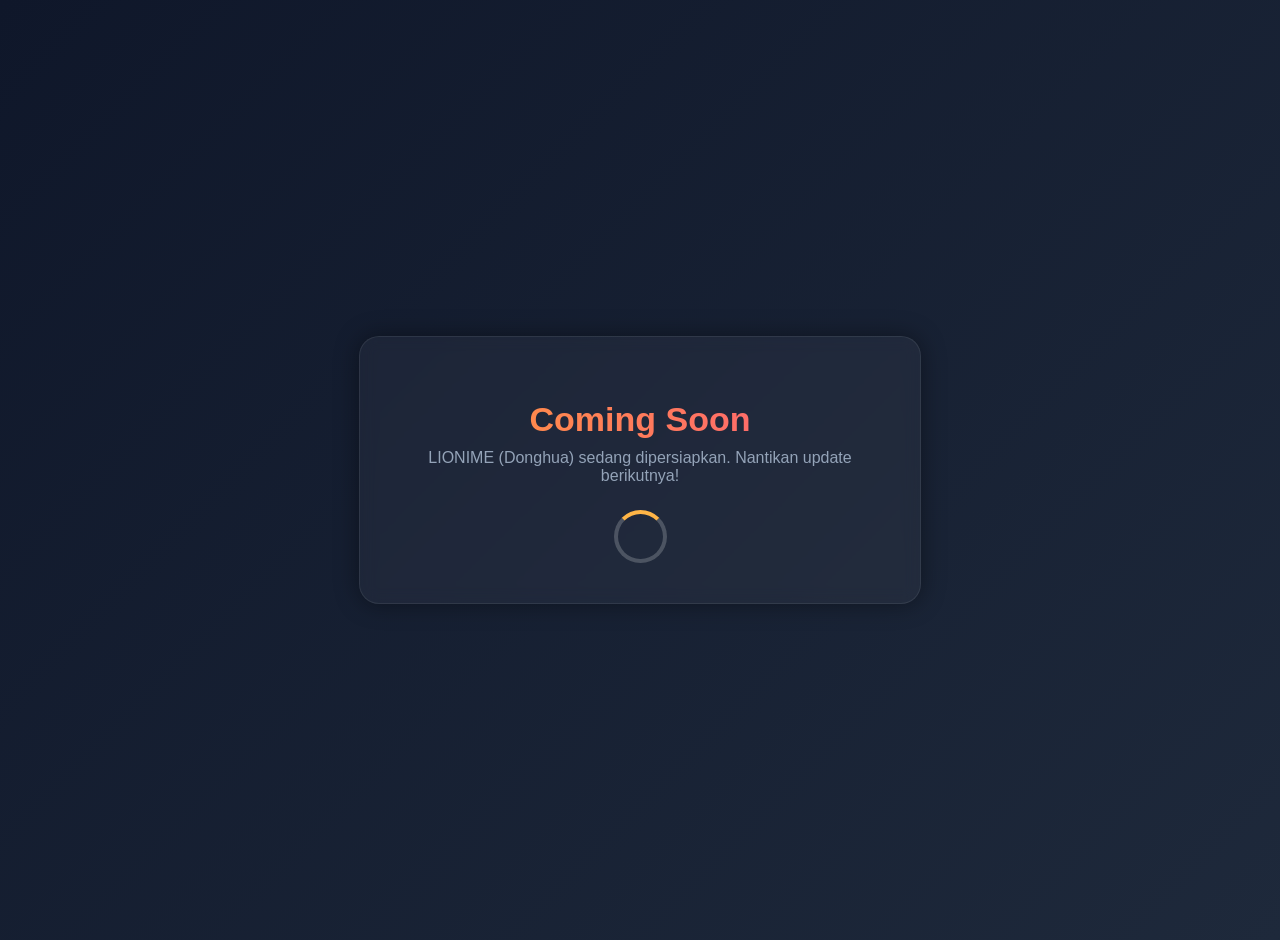
<file: index.html>
<!DOCTYPE html><html lang="id">
<head>
  <meta charset="UTF-8" />
  <meta name="viewport" content="width=device-width, initial-scale=1" />
  <title>Coming Soon — LIONIME</title>
  <style>
    body {
      margin: 0;
      height: 100vh;
      display: flex;
      justify-content: center;
      align-items: center;
      background: linear-gradient(135deg, #0f172a, #1e293b);
      font-family: 'Inter', sans-serif;
      color: #e2e8f0;
      text-align: center;
      padding: 20px;
    }
    .box {
      max-width: 500px;
      background: rgba(255, 255, 255, 0.04);
      padding: 40px 30px;
      border-radius: 20px;
      backdrop-filter: blur(8px);
      border: 1px solid rgba(255,255,255,0.08);
      box-shadow: 0 0 25px rgba(0,0,0,0.4);
    }
    h1 {
      font-size: 34px;
      margin-bottom: 10px;
      background: linear-gradient(90deg, #ff9a3c, #ff5c7a);
      -webkit-background-clip: text;
      -webkit-text-fill-color: transparent;
    }
    p {
      margin: 0;
      font-size: 16px;
      color: #94a3b8;
    }
    .loader {
      margin: 25px auto 0;
      width: 45px;
      height: 45px;
      border: 4px solid #fff3;
      border-top: 4px solid #ffb547;
      border-radius: 50%;
      animation: spin 1s linear infinite;
    }
    @keyframes spin {
      from { transform: rotate(0deg); }
      to { transform: rotate(360deg); }
    }
  </style>
</head>
<body>
  <div class="box">
    <h1>Coming Soon</h1>
    <p>LIONIME (Donghua) sedang dipersiapkan. Nantikan update berikutnya!</p>
    <div class="loader"></div>
  </div>
</body>
</html>
</file>
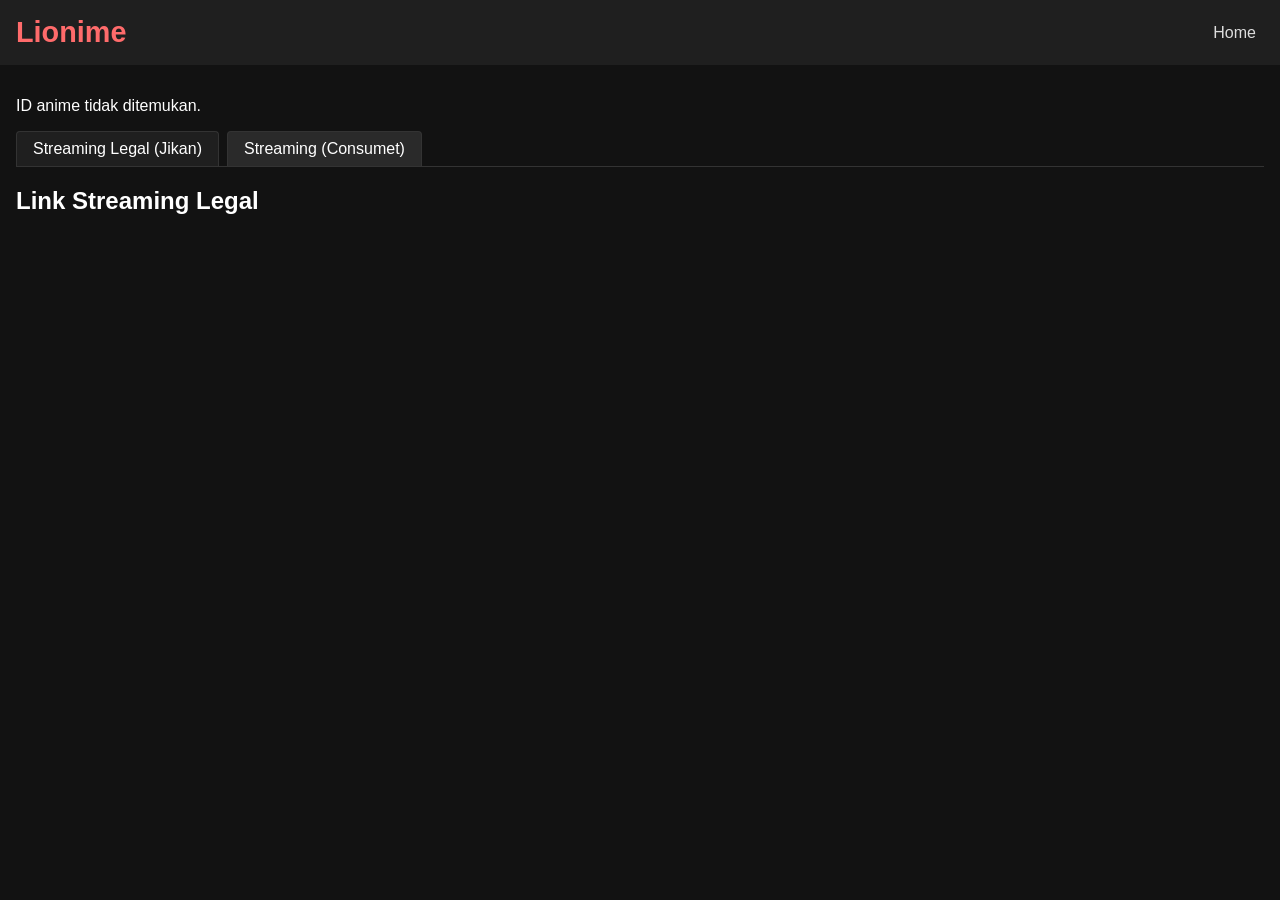
<file: details.html>
<!DOCTYPE html>
<html lang="id">
<head>
  <meta charset="UTF-8">
  <meta name="viewport" content="width=device-width, initial-scale=1.0">
  <title>Detail Anime - Lionime</title>
  <link rel="stylesheet" href="style.css">
</head>
<body>
  <header>
    <div class="logo">Lionime</div>
    <nav>
      <ul>
        <li><a href="index.html">Home</a></li>
      </ul>
    </nav>
  </header>

  <main>
    <div id="animeDetail">
      <h1>Loading...</h1>
    </div>

    <!-- Tab untuk streaming -->
    <div class="tabs">
      <div class="tab active" onclick="showTab('legal')">Streaming Legal (Jikan)</div>
      <div class="tab" onclick="showTab('consumet')">Streaming (Consumet)</div>
    </div>

    <div id="legal" class="tab-content active">
      <h2>Link Streaming Legal</h2>
      <div id="streamingList"></div>
    </div>

    <div id="consumet" class="tab-content">
      <h2>Link Streaming (Consumet)</h2>
      <div id="consumetStreamingList"></div>
    </div>
  </main>

  <script src="details.js"></script>
</body>
</html>
</file>
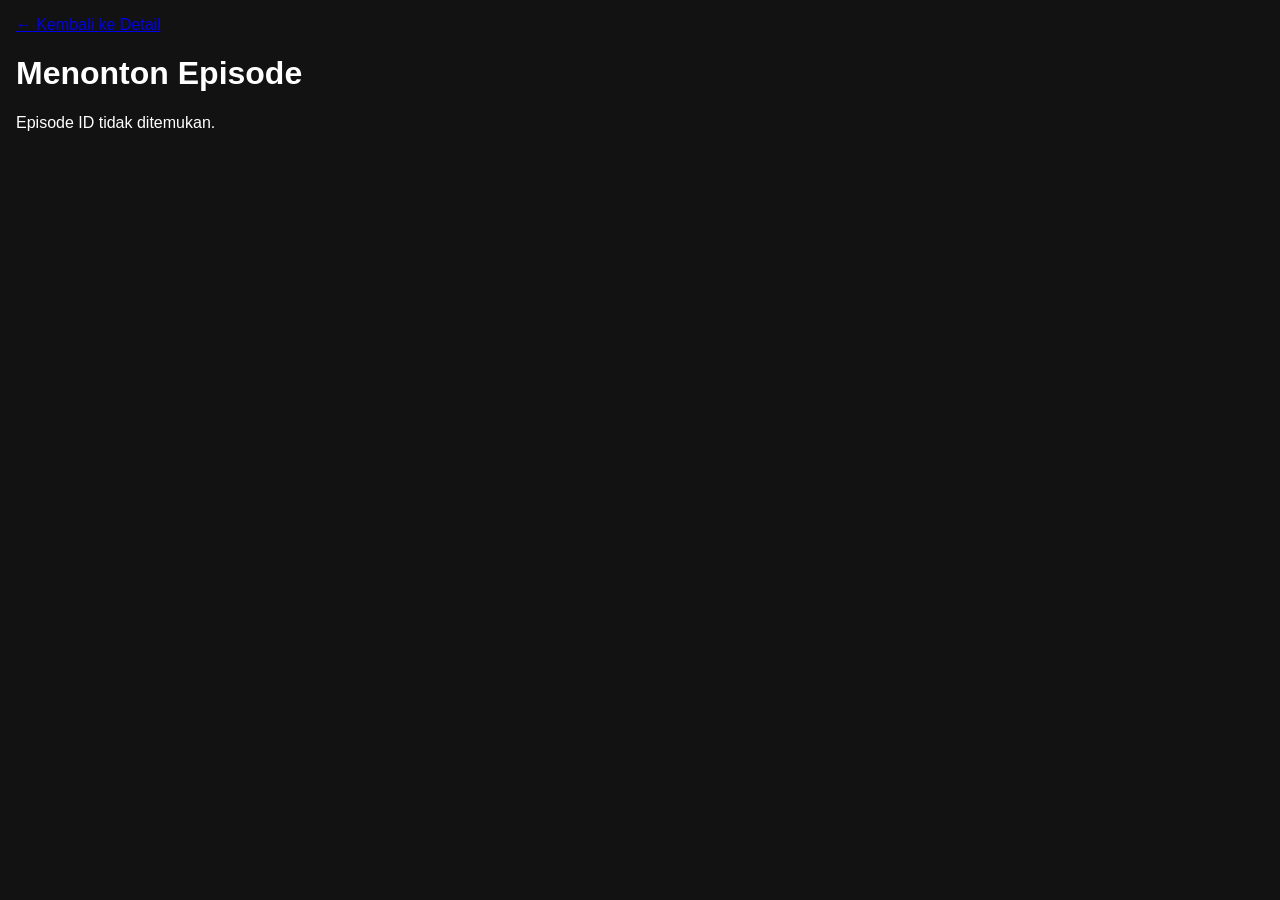
<file: watch.html>
<!DOCTYPE html>
<html lang="id">
<head>
  <meta charset="UTF-8">
  <meta name="viewport" content="width=device-width, initial-scale=1.0">
  <title>Nonton Episode - Lionime</title>
  <style>
    body {
      margin: 0;
      font-family: 'Segoe UI', sans-serif;
      background-color: #121212;
      color: #fff;
      padding: 1rem;
    }
    video {
      width: 100%;
      max-width: 800px;
      height: auto;
    }
    .loading {
      color: #aaa;
    }
  </style>
</head>
<body>
  <a href="javascript:history.back()">← Kembali ke Detail</a>
  <h1>Menonton Episode</h1>
  <div id="playerContainer">
    <p class="loading">Memuat video...</p>
  </div>

  <script>
    const urlParams = new URLSearchParams(window.location.search);
    const episodeId = urlParams.get('episodeId');
    const source = urlParams.get('source') || 'gogoanime'; // Default ke gogoanime

    async function loadEpisode(episodeId, source) {
      if (!episodeId) {
        document.getElementById('playerContainer').innerHTML = '<p>Episode ID tidak ditemukan.</p>';
        return;
      }

      try {
        // Ambil data episode dari Consumet berdasarkan ID
        let apiUrl = `https://api.consumet.org/anime/${source}/episode?id=${episodeId}`;
        if(source === 'gogoanime') {
            apiUrl = `https://api.consumet.org/anime/gogoanime/episode?id=${episodeId}`;
        }
        // Tambahkan else if untuk source lain jika diperlukan

        const response = await fetch(apiUrl);
        const data = await response.json();

        if (!data.sources || data.sources.length === 0) {
          document.getElementById('playerContainer').innerHTML = '<p>Video tidak ditemukan untuk episode ini.</p>';
          return;
        }

        // Ambil link video pertama (bisa disesuaikan untuk kualitas)
        const videoUrl = data.sources[0].url;

        // Tampilkan video player
        document.getElementById('playerContainer').innerHTML = `<video controls><source src="${videoUrl}" type="video/mp4">Browser kamu tidak mendukung video.</video>`;

      } catch (error) {
        console.error("Error loading episode:", error);
        document.getElementById('playerContainer').innerHTML = '<p>Gagal memuat video.</p>';
      }
    }

    if (episodeId) {
      loadEpisode(episodeId, source);
    } else {
      document.getElementById('playerContainer').innerHTML = '<p>Episode ID tidak ditemukan.</p>';
    }
  </script>
</body>
</html>
</file>
<file: style.css>
body {
  margin: 0;
  font-family: 'Segoe UI', sans-serif;
  background-color: #121212;
  color: #fff;
}

header {
  background-color: #1f1f1f;
  padding: 1rem;
  display: flex;
  justify-content: space-between;
  align-items: center;
}

.logo {
  font-size: 1.8rem;
  font-weight: bold;
  color: #ff6b6b;
}

nav ul {
  display: flex;
  list-style: none;
  gap: 1rem;
  padding: 0;
  margin: 0;
}

nav a {
  color: #ddd;
  text-decoration: none;
  padding: 0.5rem;
  border-radius: 4px;
}

nav a:hover {
  background-color: #333;
}

main {
  padding: 1rem;
}

.section-title {
  color: #ff6b6b;
  margin-top: 1.5rem;
}

.anime-grid {
  display: grid;
  grid-template-columns: repeat(auto-fill, minmax(150px, 1fr));
  gap: 1rem;
  margin-top: 1rem;
}

.anime-card {
  background-color: #1f1f1f;
  border-radius: 8px;
  overflow: hidden;
  box-shadow: 0 4px 8px rgba(0,0,0,0.3);
  cursor: pointer;
}

.anime-card img {
  width: 100%;
  height: auto;
}

.anime-card .title {
  padding: 0.5rem;
  font-size: 0.9rem;
}

.anime-card .genres {
  padding: 0 0.5rem 1rem;
  font-size: 0.8rem;
  color: #aaa;
}

.search-box {
  margin: 1rem 0;
}

.search-box input {
  width: 70%;
  padding: 0.5rem;
  border-radius: 4px;
  border: none;
}

.search-box button {
  padding: 0.5rem 1rem;
  border: none;
  border-radius: 4px;
  background-color: #ff6b6b;
  color: white;
  cursor: pointer;
}

/* Tambahan untuk tab */
.tabs {
  display: flex;
  margin-bottom: 1rem;
  border-bottom: 1px solid #333;
}

.tab {
  padding: 0.5rem 1rem;
  cursor: pointer;
  background-color: #2a2a2a;
  border: 1px solid #333;
  border-bottom: none;
  border-radius: 4px 4px 0 0;
  margin-right: 0.5rem;
}

.tab.active {
  background-color: #1f1f1f;
}

.tab-content {
  display: none;
}

.tab-content.active {
  display: block;
}
</file>
